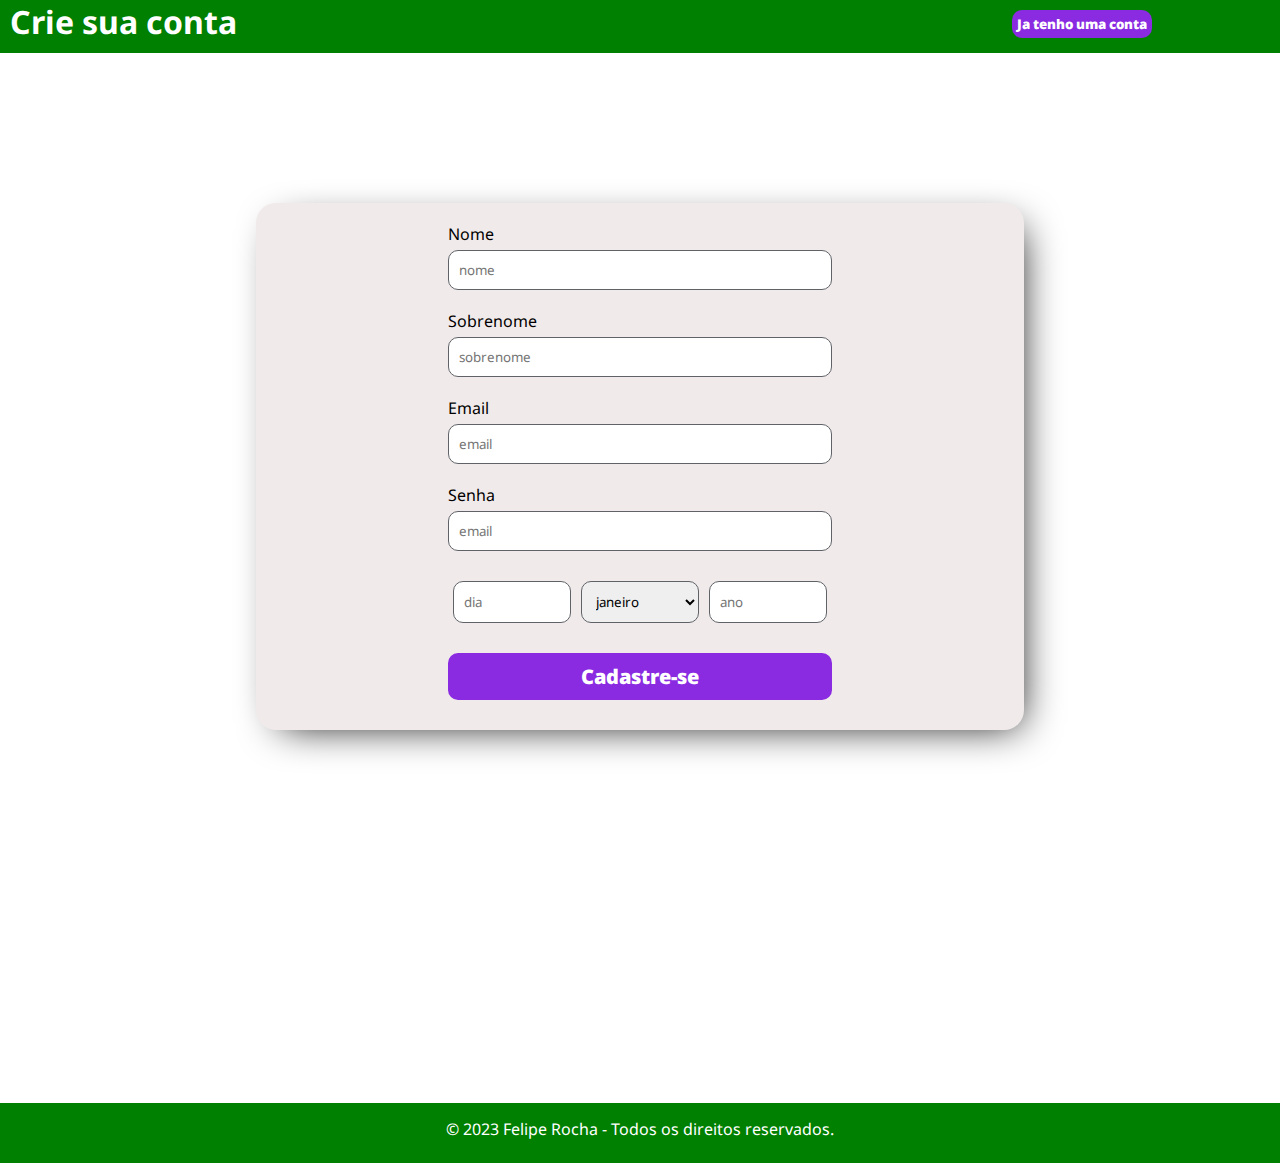
<file: index.html>
<!DOCTYPE html>
<html lang="en">
<head>
    <meta charset="UTF-8">
    <meta http-equiv="X-UA-Compatible" content="IE=edge">
    <meta name="viewport" content="width=device-width, initial-scale=1.0">
    <link href="css/style.css" rel="stylesheet">
    <title>CADASTRO</title>
</head>
<body>
    <header class="cabeca">
        <div class="texto">
            <h1>Crie sua conta</h1>
        </div>
        <div class="conta">
            <a href="login/login.html" class="link"><button>Ja tenho uma conta</button></a>
        </div>
    </header>
    <main class="meio-site">
        <div class="card">
            <div class="nome1">
                <label>Nome</label>
                <input type="text" name="nome" placeholder="nome">
            </div>
            <div class="nome1">
                <label>Sobrenome</label>
                <input type="text" name="nome" placeholder="sobrenome">
            </div>
                <div class="email-senha">
                    <label>Email</label>
                    <input type="email" name="email" placeholder="email">
                </div>
                <div class="email-senha">
                    <label>Senha</label>
                    <input type="password" name="senha" placeholder="email">
                </div>
                <div class="data-nascimento">
                    <input type="number" class="diaa" value="dia" min="1" max="31" placeholder="dia">
                    <select class="diaa">
                        <option value="">janeiro</option>
                        <option value="">fevereiro</option>
                        <option value="">março</option>
                        <option value="">abril</option>
                        <option value="">maio</option>
                        <option value="">julho</option>
                        <option value="">agosto</option>
                        <option value="">setembro</option>
                        <option value="">outubro</option>
                        <option value="">novembro</option>
                        <option value="">dezembro</option>
                    </select>
                    <input type="number" class="diaa" value="ano" min="1900" max="2031" placeholder="ano">
                </div>
                <div class="botao">
                    <button>Cadastre-se</button>
                </div>
        </div>
    </main>
    <footer class="roda">
        <p>© 2023 Felipe Rocha - Todos os direitos reservados.</p>
    </footer>
</body>
</html>
</file>
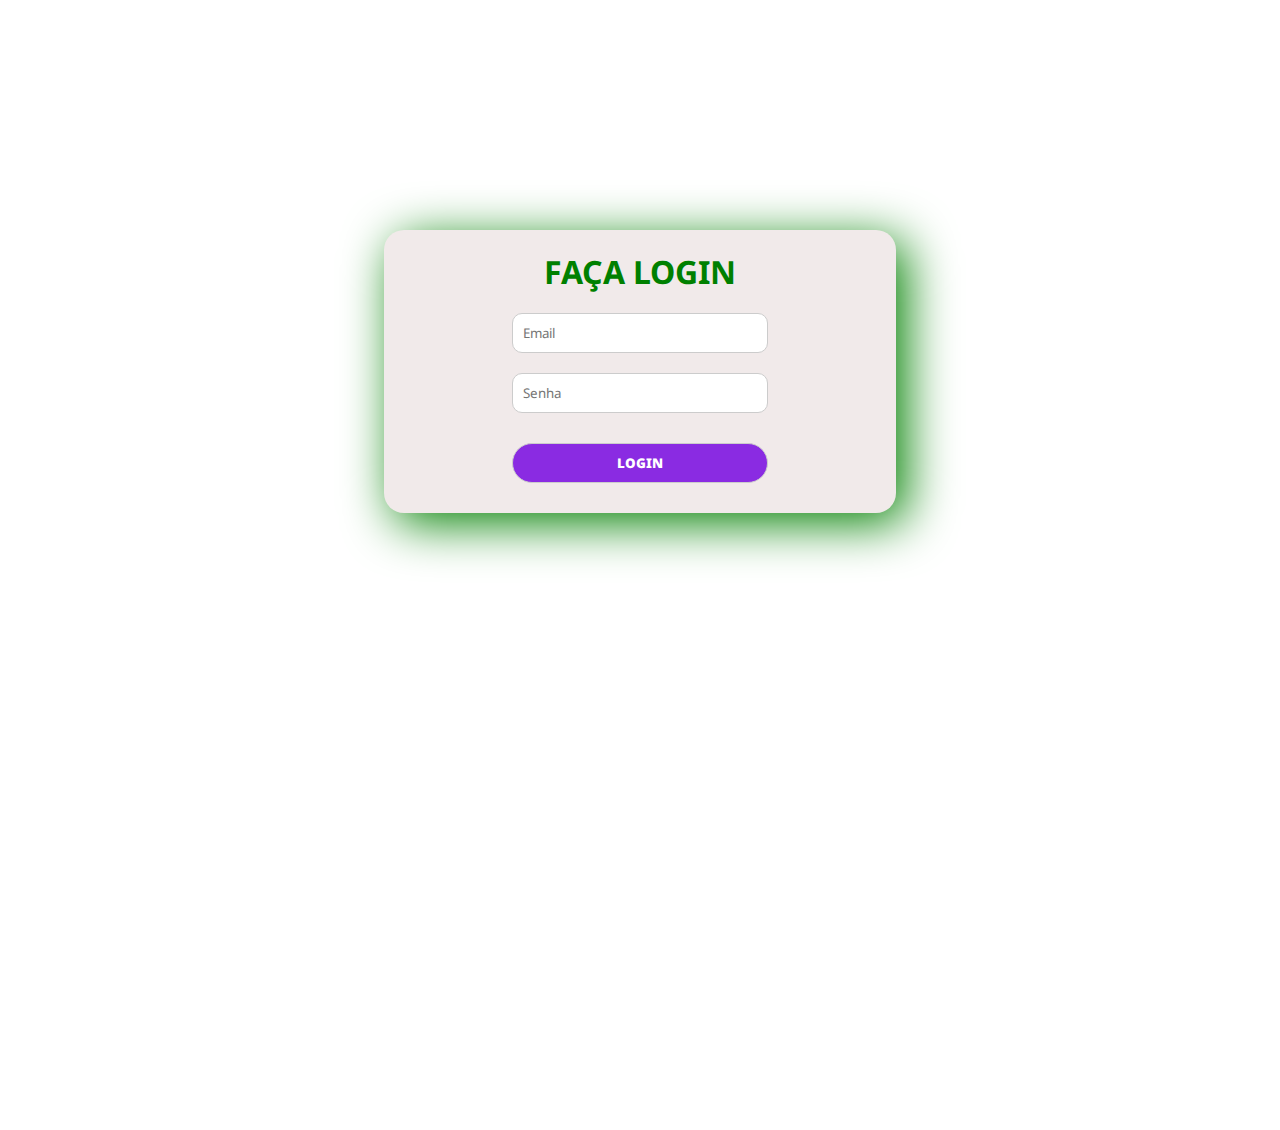
<file: login/login.html>
<!DOCTYPE html>
<html lang="en">
<head>
    <meta charset="UTF-8">
    <meta http-equiv="X-UA-Compatible" content="IE=edge">
    <meta name="viewport" content="width=device-width, initial-scale=1.0">
    <link href="css/stylelogin.css" rel="stylesheet">
    <title>LOGIN</title>
</head>
<body>
    <div class="card">
        <div class="texto">
            <h1>FAÇA LOGIN</h1>
        </div>
        <div class="center">
            <input type="email" name="email" placeholder="Email">
            <input type="password" name="senha" placeholder="Senha">
        </div>
        <div class="botao">
            <button>LOGIN</button>
        </div>
    </div>
</body>
</html>
</file>
<file: css/style.css>
@import url('https://fonts.googleapis.com/css2?family=Noto+Sans:wght@400;700&display=swap');
*{
    margin:0;
    padding:0;
    box-sizing: border-box;
    font-family: 'Noto Sans', sans-serif;
}

html,body{
    height: 100%;
}

.cabeca{
    width: 100vw;
    display: flex;
    background:green;
}


.texto{
    width:45%;
}

.texto h1{
    color: #ffffff;
    margin-left: 10px;
    margin-bottom: 10px;
}

.conta{
    width:45%;
    text-align: right;
}

.conta button{
    margin-top: 10px;
    background: blueviolet;
    border:none;
    border-radius: 10px;
    padding:5px;
    cursor:pointer;
    font-weight:900;
    color:#ffffff
}

.conta button:hover{
    background: #6f4ad6;
}

.meio-site{
    width: 100vw;
    height: 100vh;
}

.card{
    width: 60%;
    margin:0 auto;
    display: flex;
    flex-direction: column;
    justify-content: center;
    margin-top: 150px;
    background: rgb(241, 234, 234);
    border-radius: 20px;
    box-shadow: 10px 10px 40px -15px black;
}

label{
    color: black;
    margin-bottom: 5px;
}

.nome1{
    width: 50%;
    display: flex;
    flex-direction: column;
    margin: 0 auto;
    margin-top: 20px;
}

.email-senha{
    width: 50%;
    display: flex;
    flex-direction: column;
    margin: 0 auto;
    margin-top: 20px;
}

.nome1 input{
    padding: 10px;
    border-radius:10px;
    border:1px solid #5f6368;
    outline:none;
}

.email-senha input{
    padding:10px;
    border-radius:10px;
    border:1px solid #5f6368;
    outline:none;
}

.data-nascimento{
    display: flex;
    width:50%;
    margin:0 auto;
    margin-top: 30px;
}

.diaa{
    width: 36%;
    padding: 10px;
    outline:none;
    border-radius:10px;
    border:1px solid #5f6368;
    margin: 0 5px;
}

.botao{
    width: 50%;
    margin: 0 auto;
    margin-top:30px;
    margin-bottom: 30px;
}

.botao button{
    width: 100%;
    padding:10px;
    border-radius: 10px;
    background: blueviolet;
    cursor:pointer;
    border:none;
    font-size: 20px;
    font-weight:900;
    color: #ffffff;
}

.botao button:hover{
    background: #8955de;
}

.roda{
    height: 60px;
    text-align: center;
    background:green;
}

.roda p{
    padding-top: 15px;
    color:#ffffff;
}

@media screen and (max-width:600px){
    .card{
        width:100%;
    }
    .nome1{
        width: 100%;
    }

    .nome1 input{
        width:80%;
        margin: 0 auto;
    }

    label{
        margin: 0 auto;
    }

    .data-nascimento{
        width:90%
    }
    .diaa{
        width: 30%;
        margin: 0 10px;
    }

    .texto h1{
        text-align: center;
        width: 100%;
    }

    .conta button{
        margin-top: 25px;
    }
    
    .email-senha{
        width:100%
    }

    .email-senha input{
        margin: 0 auto;
        width:80%;
    }
}
</file>
<file: login/css/stylelogin.css>
@import url('https://fonts.googleapis.com/css2?family=Noto+Sans:wght@400;700&display=swap');
*{
    margin: 0;
    padding: 0;
    box-sizing: border-box;
    font-family: 'Noto Sans', sans-serif;
}

html,body{
    height: 100%;
}

.texto{
    width: 50%;
    margin: 0 auto;
    text-align:center;
    padding-top: 20px;
}

.texto h1{
    color: green;
}


.card{
    width:40%;
    margin: 0 auto;
    text-align: center;
    margin-top: 230px;
    background: rgb(241, 234, 234);
    border-radius:20px;
    box-shadow: 10px 10px 50px green;
}

.center{
    display:flex;
    flex-direction: column;
}

.center input{
    width: 50%;
    margin: 0 auto;
    margin-top:20px;
    padding: 10px;
    border-radius: 10px;
    border: 1px solid #ccc;
    outline:none;
}

.botao{
    width: 100%;
    margin: 0 auto;
    padding: 30px 0;
}

.botao button{
    width:50%;
    padding:10px;
    border-radius:20px;
    border:1px solid #ccc;
    background:blueviolet;
    color: #ffffff;
    font-weight:900;
    cursor:pointer;

}

.botao button:hover{
    background: rgba(137, 43, 226, 0.647);
}

@media screen and (max-width:600px){
    .card{
        width: 100%;
    }
    
    .texto{
        width:100%;
    }
}
</file>
